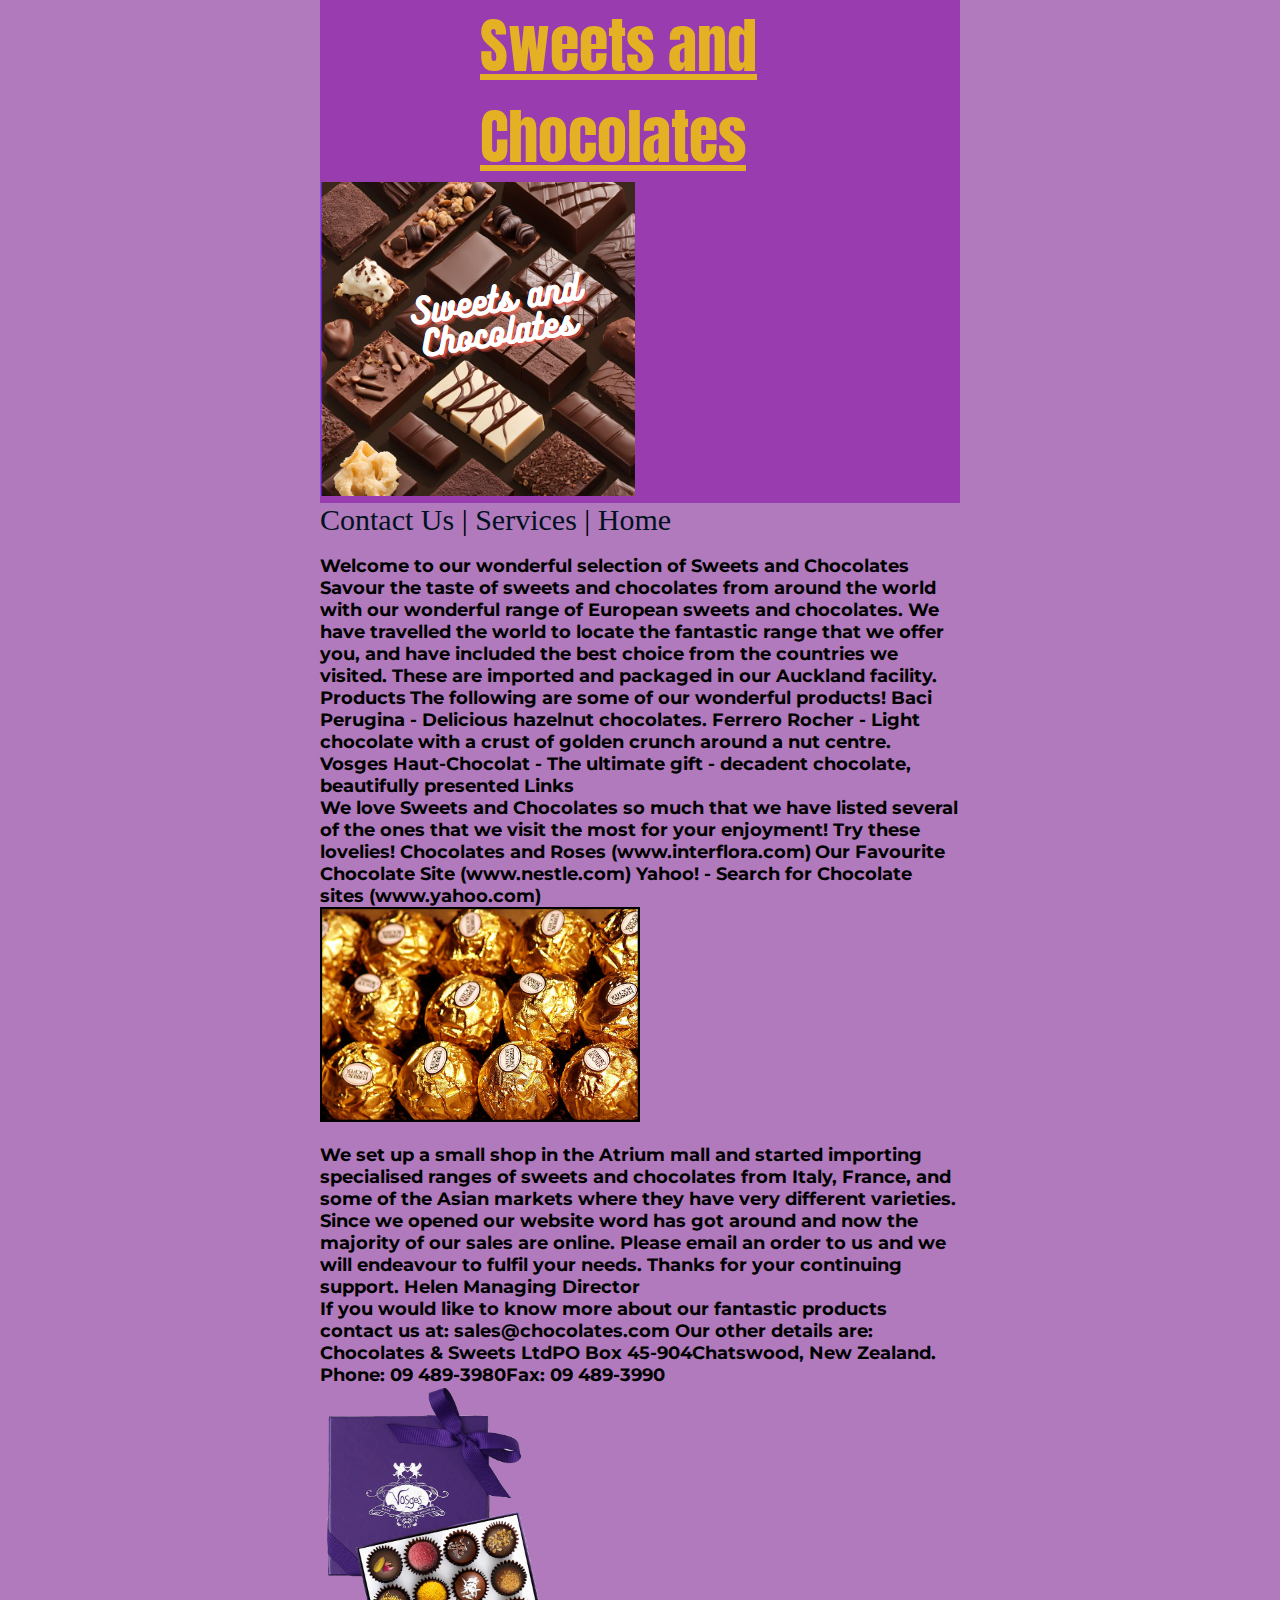
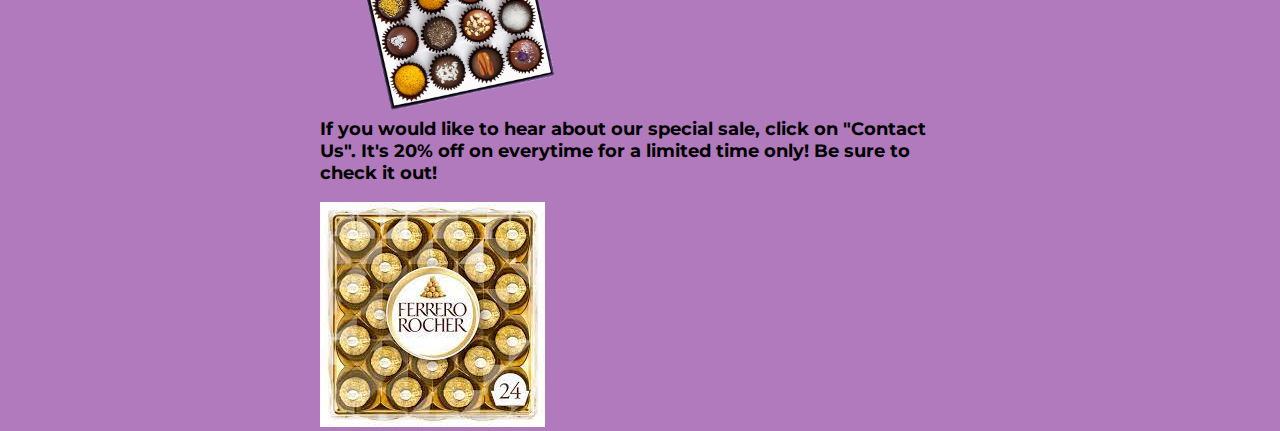
<file: Index.html>
<!DOCTYPE html>
<html lang="en">
<head>
    <meta charset="UTF-8">
    <meta name="viewport" content="width=device-width, initial-scale=1.0">
    <link rel="stylesheet" href="Styles.css">
    <title>Sweets and Chocolates</title> 
</head>
<body>
    <header>
        <centerbox>
            <h1>Sweets and Chocolates</h1>  
        </centerbox>
      
       <img src="Screenshot 2024-09-09 113750.png" alt="">
       
    </header>
    <nav>
        <a href="Page 3.html">Contact Us</a> | <a href="Page 2.html">Services</a> | <a href="Grid.html">Home</a>
    </nav>
    <main>
       <br>
        <p1>Welcome to our wonderful selection of Sweets and Chocolates
            Savour the taste of sweets and chocolates from around the world with our wonderful range of European sweets and chocolates.  
            We have travelled the world to locate the fantastic range that we offer you, and have included the best choice from the countries we visited.  These are imported and packaged in our Auckland facility.
            Products</p1>
         <p1>   The following are some of our wonderful products!
            Baci Perugina - Delicious hazelnut chocolates.
            Ferrero Rocher - Light chocolate with a crust of golden crunch around a nut centre.
            Vosges Haut-Chocolat - The ultimate gift - decadent chocolate, beautifully presented
            Links </p1> <br>
        <p1> We love Sweets and Chocolates so much that we have listed several of the ones that we visit the most for your enjoyment!
            Try these lovelies!
            Chocolates and Roses (www.interflora.com)</p1>
        <p1>   Our Favourite Chocolate Site (www.nestle.com)
            Yahoo! - Search for Chocolate sites (www.yahoo.com)
            </p1> 
            <br>
        <img src="ferroro_rocher.jpg" alt="" ><br>
        <br>
        <p1>We set up a small shop in the Atrium mall and started importing specialised ranges of sweets and chocolates from Italy, France, and some of the Asian markets where they have very different varieties.
            Since we opened our website word has got around and now the majority of our sales are online. Please email an order to us and we will endeavour to fulfil your needs.
            Thanks for your continuing support.
            Helen Managing Director</p1> <br>
            
        <p1>If you would like to know more about our fantastic products contact us at:
            sales@chocolates.com
            Our other details are:
            Chocolates & Sweets LtdPO Box 45-904Chatswood, New Zealand.
            Phone: 09 489-3980Fax: 09 489-3990</p1>
    </main>
    <aside>
        <img id="Haut" src="vosges-haut-chocolat (2).png" alt="">
    </aside>
      <p1>If you would like to hear about our special sale, click on "Contact Us". It's 20% off on everytime for a limited time only! Be sure to check it out!</p1>
</body>

<footer><br><img src="downloads.jpeg" alt=""></footer>
</html>
</file>
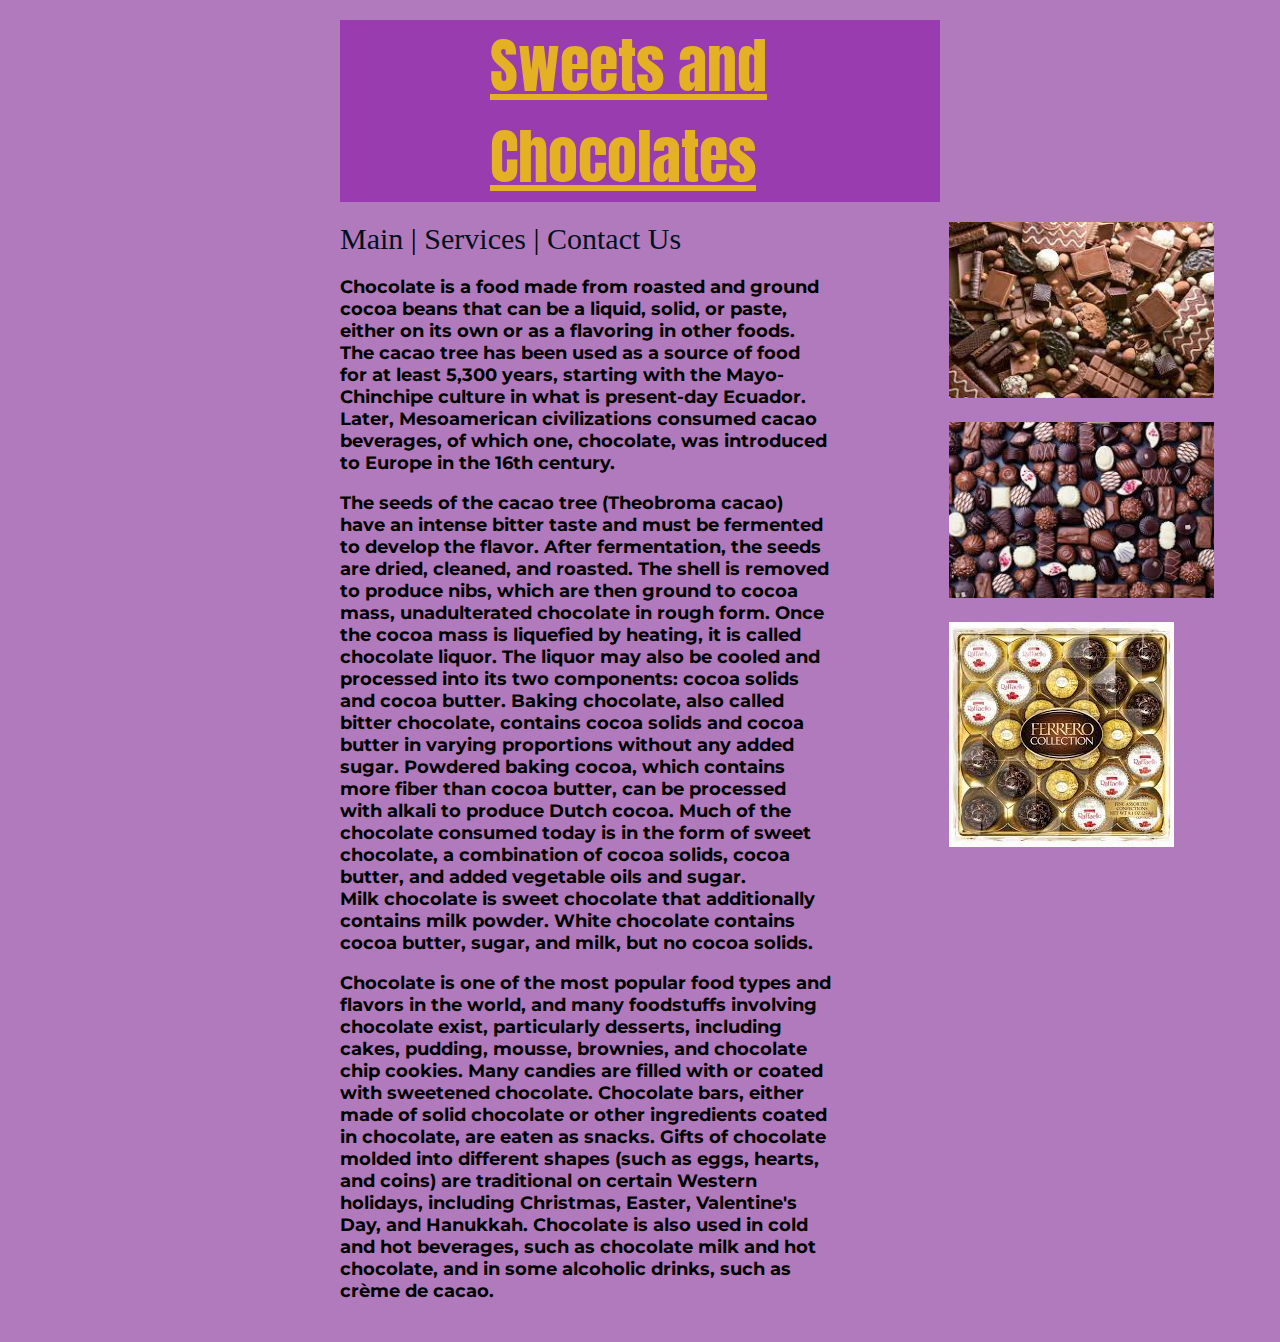
<file: Grid.html>
<!DOCTYPE html>
<html lang="en">
<head>
    <meta charset="UTF-8">
    <meta name="viewport" content="width=device-width, initial-scale=1.0">
    <link rel="stylesheet" href="Styles.css">
    <link rel="Services" href="">
    <title>Sweets and Chocolates</title>
    
    <style>
        header {grid-area: header;}
        nav {grid-area: nav;}
        main {grid-area: main;}
        aside {grid-area: aside;}
        footer {grid-area: footer;}
        
        .grid-container {
            display: grid;
            grid-template-areas:
            'header header header header header'
            'nav nav nav nav aside'
            'main main main main aside'
            'footer footer footer footer footer';
            gap: 20px;
            padding: 20px; 
            
        }
    </style>
</head>
<body>
    <div class="grid-container">
    <header>
        <h1>Sweets and Chocolates</h1>
   </header>
   <nav>
    <a href=Index.html>Main</a> | <a href="Page 2.html">Services</a> | <a href="Page 3.html">Contact Us</a>
   </nav>
    <main>
        <p1>   Chocolate is a food made from roasted and ground cocoa beans that can be a liquid, solid, or paste, either on its own or as a flavoring in other foods. The cacao tree has been used as a source of food for at least 5,300 years, starting with the Mayo-Chinchipe culture in what is present-day Ecuador. Later, Mesoamerican civilizations consumed cacao beverages, of which one, chocolate, was introduced to Europe in the 16th century.</p1><br>
        <br><p1> The seeds of the cacao tree (Theobroma cacao) have an intense bitter taste and must be fermented to develop the flavor. After fermentation, the seeds are dried, cleaned, and roasted. The shell is removed to produce nibs, which are then ground to cocoa mass, unadulterated chocolate in rough form. Once the cocoa mass is liquefied by heating, it is called chocolate liquor. The liquor may also be cooled and processed into its two components: cocoa solids and cocoa butter. Baking chocolate, also called bitter chocolate, contains cocoa solids and cocoa butter in varying proportions without any added sugar. Powdered baking cocoa, which contains more fiber than cocoa butter, can be processed with alkali to produce Dutch cocoa. Much of the chocolate consumed today is in the form of sweet chocolate, a combination of cocoa solids, cocoa butter, and added vegetable oils and sugar.</p1><br><p1> Milk chocolate is sweet chocolate that additionally contains milk powder. White chocolate contains cocoa butter, sugar, and milk, but no cocoa solids.</p1><br>
        <br><p1> Chocolate is one of the most popular food types and flavors in the world, and many foodstuffs involving chocolate exist, particularly desserts, including cakes, pudding, mousse, brownies, and chocolate chip cookies. Many candies are filled with or coated with sweetened chocolate. Chocolate bars, either made of solid chocolate or other ingredients coated in chocolate, are eaten as snacks. Gifts of chocolate molded into different shapes (such as eggs, hearts, and coins) are traditional on certain Western holidays, including Christmas, Easter, Valentine's Day, and Hanukkah. Chocolate is also used in cold and hot beverages, such as chocolate milk and hot chocolate, and in some alcoholic drinks, such as crème de cacao.</p1><br>
    </main>
    <aside>
        <img id="img" src="image.jpeg" alt="">
        <img id="choco" src="images (5).jpeg" alt="">
        <img id="Hehe" src="images (4).jpeg" alt="">

        
    </aside>
    </div>
</body>
</html>
</file>
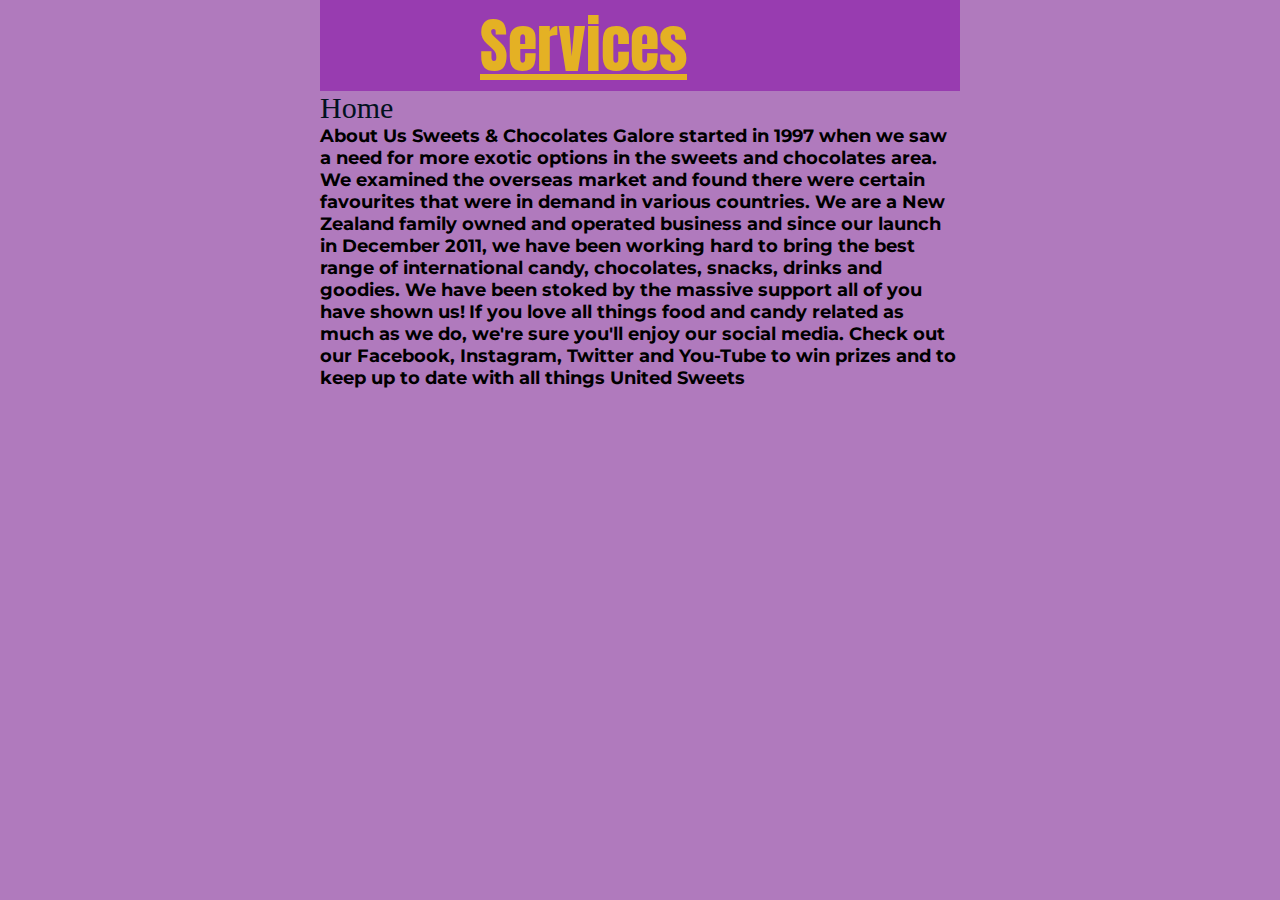
<file: Page 2.html>
<!DOCTYPE html>
<html lang="en">
<head>
    <meta charset="UTF-8">
    <meta name="viewport" content="width=device-width, initial-scale=1.0">
    <link rel="stylesheet" href="Styles.css">
    <title>Services</title>
    
</head>
<body>
    <header>
        <h1>Services</h1> 
    </header>
    <nav>
        <a href="Index.html">Home</a> 
    </nav>
<main>
    <p1>About Us
        Sweets & Chocolates Galore started in 1997 when we saw a need for more exotic options in the sweets and chocolates area.</p1>
    <p1> We examined the overseas market and found there were certain favourites that were in demand in various countries. We are a New Zealand family owned and operated business and since our launch in December 2011, we have been working hard to bring the best range of international candy, chocolates, snacks, drinks and goodies. We have been stoked by the massive support all of you have shown us!</p1>
    <p1>If you love all things food and candy related as much as we do, we're sure you'll enjoy our social media. Check out our Facebook, Instagram, Twitter and You-Tube to win prizes and to keep up to date with all things United Sweets</p1>
  
</main>
   
    
</body>
</html>
</file>
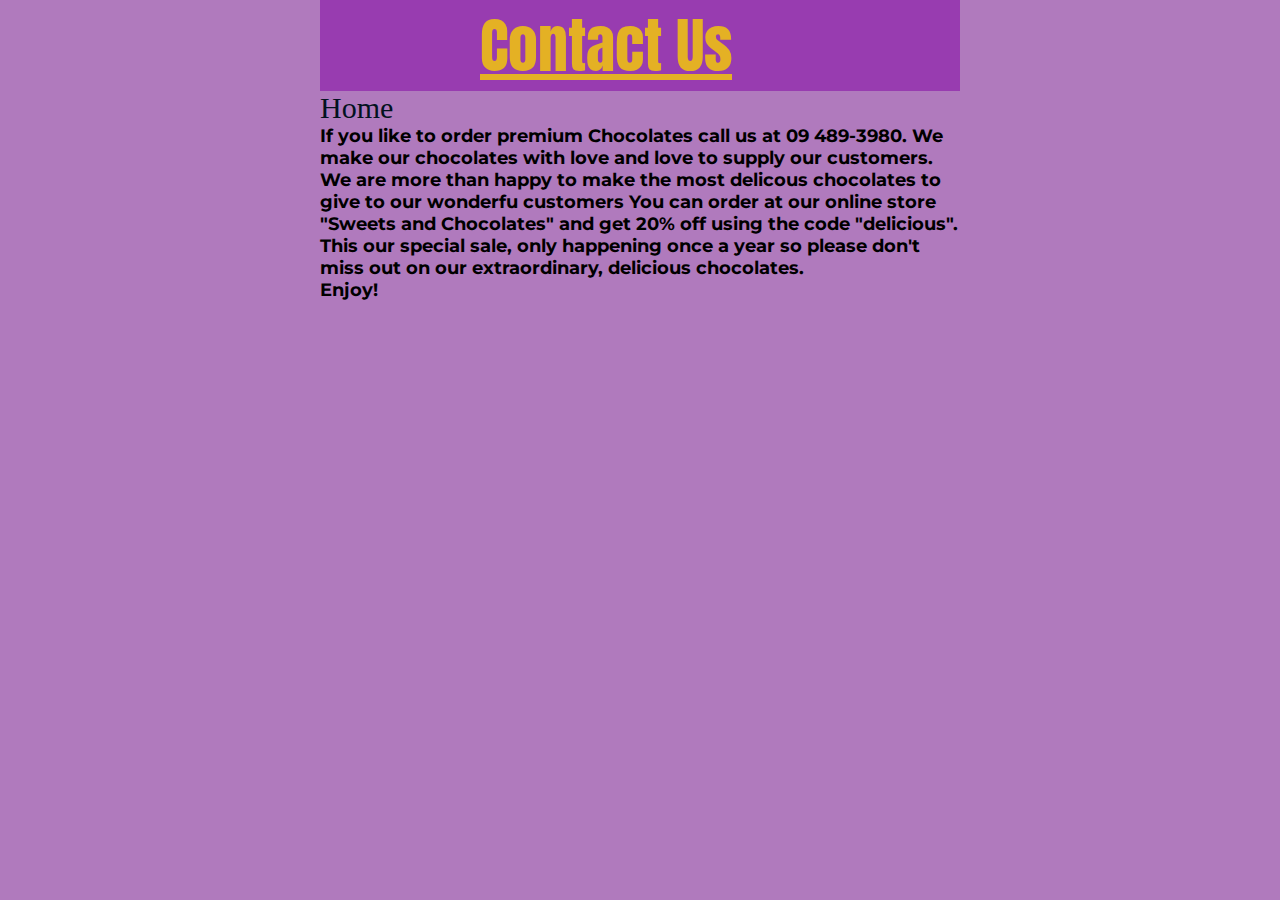
<file: Page 3.html>
<!DOCTYPE html>
<html lang="en">
<head>
    <meta charset="UTF-8">
    <meta name="viewport" content="width=device-width, initial-scale=1.0">
    <link rel="stylesheet" href="Styles.css">
    <title>Contact Us</title>
    
</head>
<body>
    <header>
        <h1>Contact Us</h1> 
    </header>
    <nav>
        <a href="Index.html">Home</a> 
    </nav>
<main>
    <p1>If you like to order premium Chocolates call us at 09 489-3980. We make our chocolates with love and love to supply our customers.</p1>
    <p1>We are more than happy to make the most delicous chocolates to give to our wonderfu customers </p1> <p1>You can order at our online store "Sweets and Chocolates"
    and get 20% off using the code "delicious". This our special sale, only happening once a year so please don't miss out on our extraordinary, delicious chocolates.</p1> <br>
    <p1>Enjoy!</p1>
</main>
    
</body>
</html>
</file>
<file: Styles.css>
@import url('https://fonts.googleapis.com/css2?family=Anton&family=Montserrat:ital,wght@0,100..900;1,100..900&display=swap');
body {
    background-color:#68028186;
    width: 50%;
    margin: auto;
    max-width: 50%;
      
}


header {
    background-color: #8304a386;
    padding: auto;
    color: #021120;
    font-size: 30px;
  
    
    
}

center{ background-color: #8304a386;

}


a {
    text-decoration: none;
    color: #021120;
}


nav {
    font-size: 30px;

}
nav a:hover{
    background-color: burlywood;

}

h1 {
      font-family: "Anton", sans-serif;
      font-weight: 400;
      font-style: normal;
      color:  #e4b124;
      max-width: 50%;
      margin: auto;
      text-decoration: underline;
     
}

p1 {
    font-family: "Montserrat", sans-serif;
    font-optical-sizing: auto;
    font-size: large;
    font-weight: weight;
    font-style: normal;
    font-weight:bold;
    color: #000000;
    text-align: center;

    }


img {max-width: 50%;

}

#img {
    max-width: 300%;
    margin-left: 110%;
    padding-bottom: 20px;
    
}
    
#choco {
    max-width: 300%;
    margin-left: 110%;
    padding-bottom: 20px;
}

#Haut {
    max-width: 36.5%;
}
   
#Hehe {
    max-width: 300%;
    margin-left: 110%;
   
}
</file>
